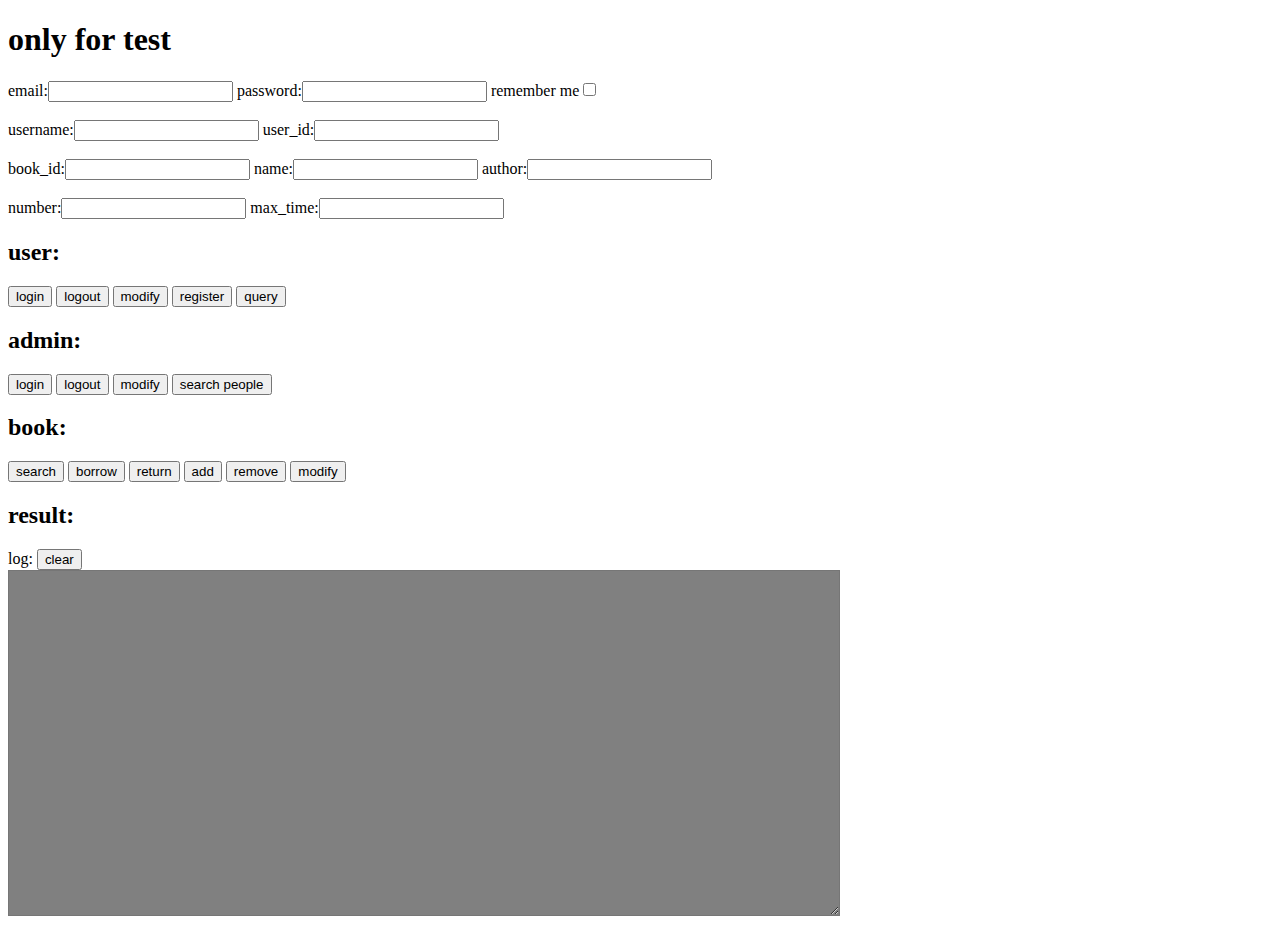
<file: templates/test.html>
<!DOCTYPE html>
<html lang="en">
<head>
    <meta charset="UTF-8">
    <meta http-equiv="Access-Control-Allow-Origin" content="*/*">
    <title>Title</title>
    <script src="../static/js/jquery-3.3.1.min.js"></script>
    <!--<script src="../static/js/main.js"></script>-->
    <script src="../static/js/main.js"></script>
</head>
<body>
<h1>only for test</h1>
<div>
    <label for="email">email:</label><input type="email" id="email">
    <label for="password">password:</label><input type="password" id="password">
    <label for="remember">remember me</label><input type="checkbox" id="remember">
    <br><br>
    <label for="username">username:</label><input type="text" id="username">
    <label for="user_id">user_id:</label><input type="text" id="user_id">
    <br><br>
    <label for="book_id">book_id:</label><input type="text" id="book_id">
    <label for="name">name:</label><input type="text" id="name">
    <label for="author">author:</label><input type="text" id="author">
    <br><br>
    <label for="number">number:</label><input type="text" id="number">
    <label for="max_time">max_time:</label><input type="text" id="max_time">
</div>
    <h2>user:</h2>
<div>
    <input type="button" onclick="user_login()" value="login">
    <input type="button" onclick="user_logout()" value="logout">
    <input type="button" onclick="user_modify()" value="modify">
    <input type="button" onclick="user_register()" value="register">
    <input type="button" onclick="user_query()" value="query">
</div>
<h2>admin:</h2>
<div>
    <input type="button" onclick="admin_login()" value="login">
    <input type="button" onclick="admin_logout()" value="logout">
    <input type="button" onclick="admin_modify()" value="modify">
    <input type="button" onclick="admin_search()" value="search people">
</div>
<h2>book:</h2>
<div>
    <input type="button" onclick="book_search()" value="search">
    <input type="button" onclick="book_borrow()" value="borrow">
    <input type="button" onclick="book_return()" value="return">
    <input type="button" onclick="book_add()" value="add">
    <input type="button" onclick="book_remove()" value="remove">
    <input type="button" onclick="book_modify()" value="modify">
</div>
<h2>result:</h2>
<div>
    <label for="result">log: </label><input type="button" onclick="result_clear()" value="clear"><br>
    <textarea id="result" rows="20" cols="90" style="color: greenyellow; background: gray; font-size: 15px"></textarea>
</div>
</body>
</html>
</file>
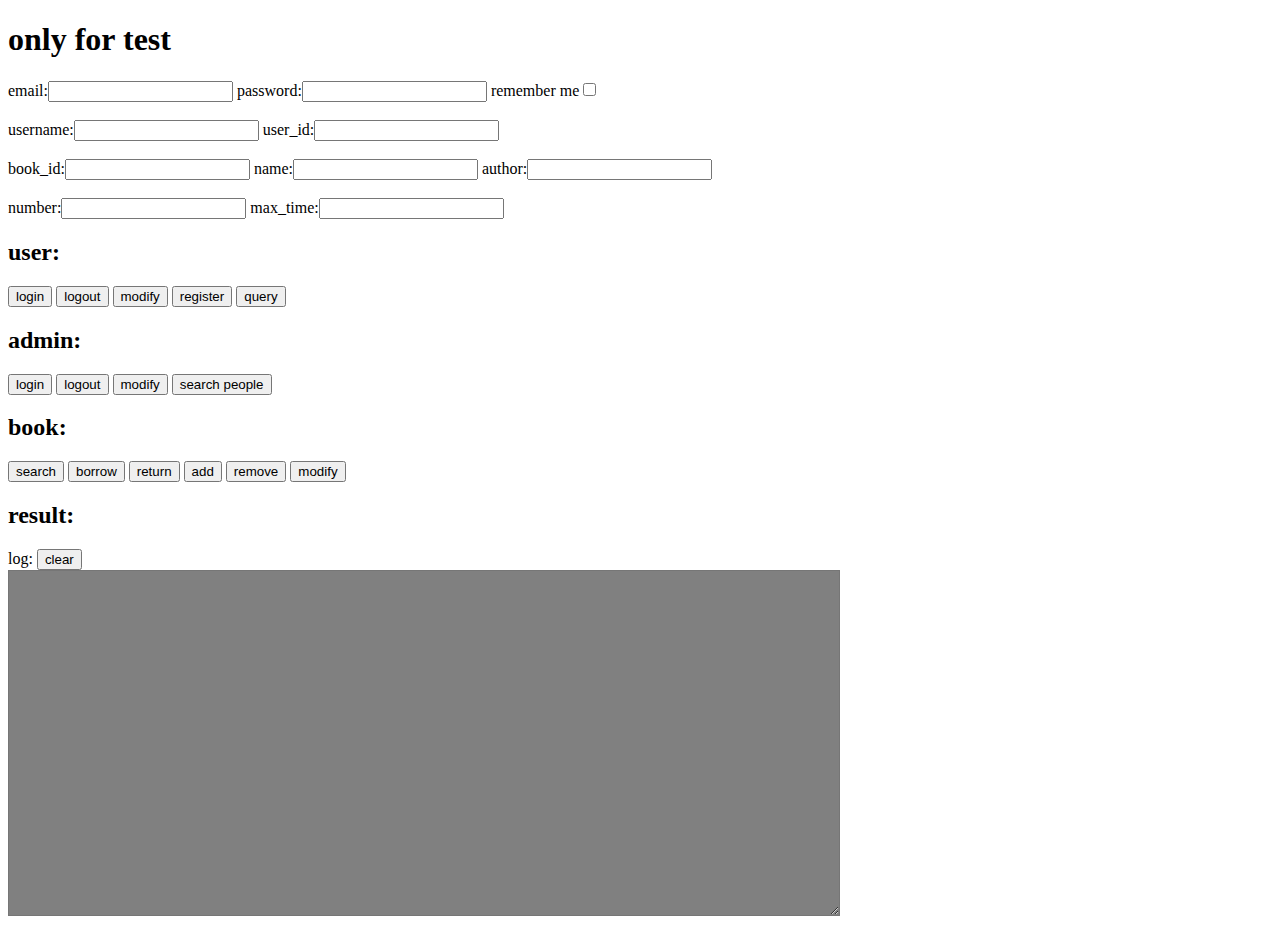
<file: webpage/test.html>
<!DOCTYPE html>
<html lang="en">
<head>
    <meta charset="UTF-8">
    <meta http-equiv="Access-Control-Allow-Origin" content="*/*">
    <title>Title</title>
    <script src="static/js/jquery-3.3.1.min.js"></script>
    <!--<script src="../static/js/main.js"></script>-->
    <script src="static/js/main.js"></script>
</head>
<body>
<h1>only for test</h1>
<div>
    <label for="email">email:</label><input type="email" id="email">
    <label for="password">password:</label><input type="password" id="password">
    <label for="remember">remember me</label><input type="checkbox" id="remember">
    <br><br>
    <label for="username">username:</label><input type="text" id="username">
    <label for="user_id">user_id:</label><input type="text" id="user_id">
    <br><br>
    <label for="book_id">book_id:</label><input type="text" id="book_id">
    <label for="name">name:</label><input type="text" id="name">
    <label for="author">author:</label><input type="text" id="author">
    <br><br>
    <label for="number">number:</label><input type="text" id="number">
    <label for="max_time">max_time:</label><input type="text" id="max_time">
</div>
    <h2>user:</h2>
<div>
    <input type="button" onclick="user_login()" value="login">
    <input type="button" onclick="user_logout()" value="logout">
    <input type="button" onclick="user_modify()" value="modify">
    <input type="button" onclick="user_register()" value="register">
    <input type="button" onclick="user_query()" value="query">
</div>
<h2>admin:</h2>
<div>
    <input type="button" onclick="admin_login()" value="login">
    <input type="button" onclick="admin_logout()" value="logout">
    <input type="button" onclick="admin_modify()" value="modify">
    <input type="button" onclick="admin_search()" value="search people">
</div>
<h2>book:</h2>
<div>
    <input type="button" onclick="book_search()" value="search">
    <input type="button" onclick="book_borrow()" value="borrow">
    <input type="button" onclick="book_return()" value="return">
    <input type="button" onclick="book_add()" value="add">
    <input type="button" onclick="book_remove()" value="remove">
    <input type="button" onclick="book_modify()" value="modify">
</div>
<h2>result:</h2>
<div>
    <label for="result">log: </label><input type="button" onclick="result_clear()" value="clear"><br>
    <textarea id="result" rows="20" cols="90" style="color: greenyellow; background: gray; font-size: 15px"></textarea>
</div>
</body>
</html>
</file>
